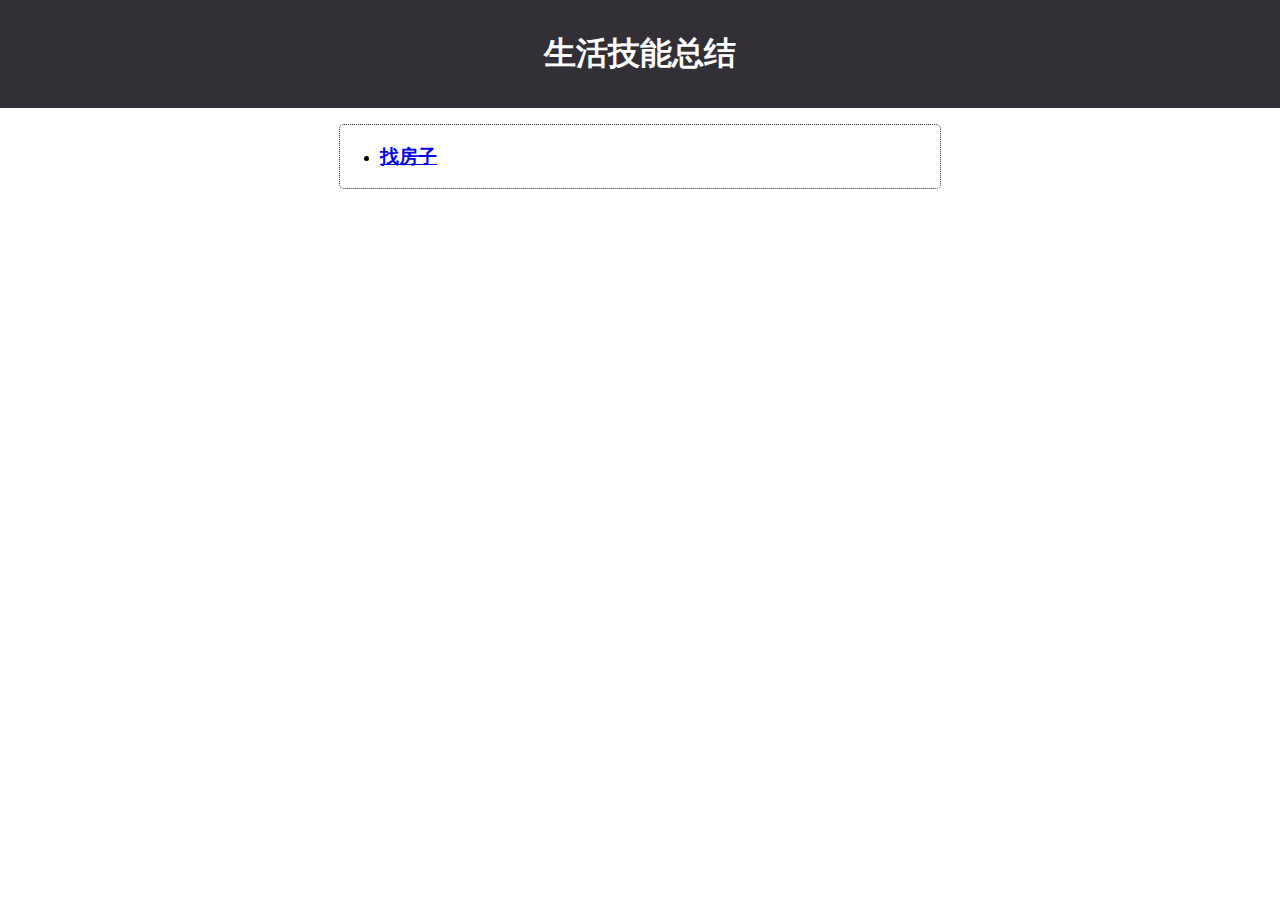
<file: index.html>
<!DOCTYPE html>
<html lang="en">
<head>
    <meta charset="UTF-8">
    <title></title>
    <link rel="stylesheet" href="css/home.css"/>
</head>
<body>

    <div id="home_head_box">
        <h1>生活技能总结</h1>
    </div>

    <div id="home_main_box">
        <ul>
            <li>
                <h3>
                    <a href="house/house.html">找房子</a>
                </h3>
            </li>
        </ul>
    </div>

</body>
</html>
</file>
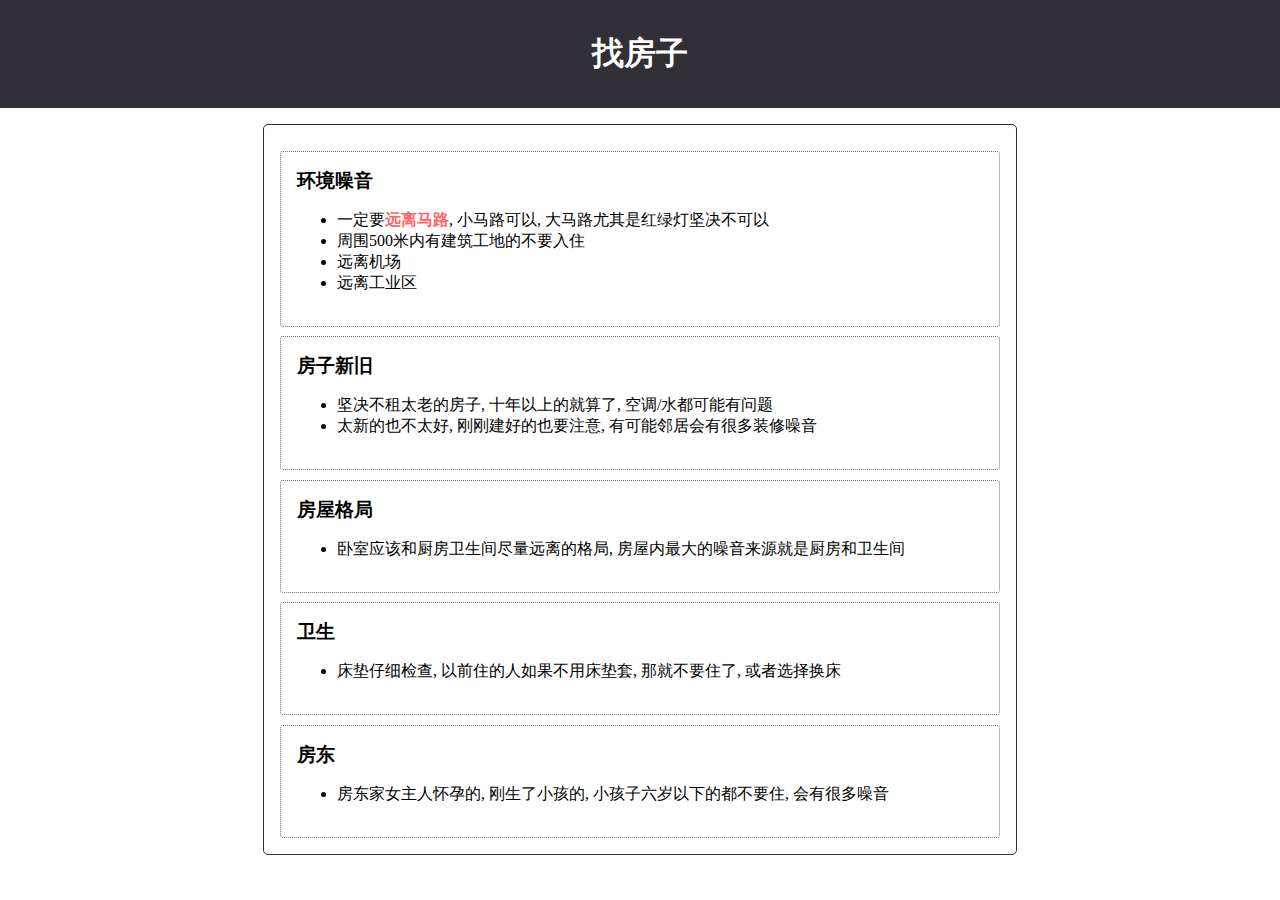
<file: house/house.html>
<!DOCTYPE html>
<html lang="en">
<head>
    <meta charset="UTF-8">
    <title></title>
    <link rel="stylesheet" href="../css/common_desc.css"/>
</head>
<body>

    <div class="common_head_box">
        <h1>找房子</h1>
    </div>

    <div class="common_main_body">
        <div class="common_main_element">
            <h3 class="common_main_element_title">环境噪音</h3>
            <ul class="common_main_element_list">
                <li>一定要<b>远离马路</b>, 小马路可以, 大马路尤其是红绿灯坚决不可以</li>
                <li>周围500米内有建筑工地的不要入住</li>
                <li>远离机场</li>
                <li>远离工业区</li>
            </ul>
        </div>

        <div class="common_main_element">
            <h3 class="common_main_element_title">房子新旧</h3>
            <ul>
                <li>坚决不租太老的房子, 十年以上的就算了, 空调/水都可能有问题</li>
                <li>太新的也不太好, 刚刚建好的也要注意, 有可能邻居会有很多装修噪音</li>
            </ul>
        </div>

        <div class="common_main_element">
            <h3 class="common_main_element_title">房屋格局</h3>
            <ul>
                <li>卧室应该和厨房卫生间尽量远离的格局, 房屋内最大的噪音来源就是厨房和卫生间</li>
            </ul>
        </div>

        <div class="common_main_element">
            <h3 class="common_main_element_title">卫生</h3>
            <ul>
                <li>床垫仔细检查, 以前住的人如果不用床垫套, 那就不要住了, 或者选择换床</li>
            </ul>
        </div>

        <div class="common_main_element">
            <h3 class="common_main_element_title">房东</h3>
            <ul>
                <li>房东家女主人怀孕的, 刚生了小孩的, 小孩子六岁以下的都不要住, 会有很多噪音</li>
            </ul>
        </div>
    </div>

</body>
</html>
</file>
<file: css/home.css>
html, body {
    margin: 0;
}

#home_head_box {
    background: #323036;
    color: #ffffff;
    text-align: center;
    padding: 2rem 4rem;
}

#home_head_box h1 {
    margin: 0;
}

#home_main_box {
    width: 600px;
    margin: 1rem auto;
    border: dotted 1px #2c2c30;
    border-radius: 5px;
}
</file>
<file: css/common_desc.css>
html, body {
    margin: 0;
}

.common_head_box {
    background: #323036;
    color: #ffffff;
    text-align: center;
    padding: 2rem 4rem;
}

.common_head_box h1 {
    margin: 0;
}

.common_main_body {
    width: 720px;
    margin: 1rem auto;
    border: solid 1px #323036;
    border-radius: 5px;
    padding: 1rem;
}

.common_main_element {
    margin: 0.6rem 0 0 0;
    padding: 1rem;
    border: dotted 1px rgba(64, 64, 72, .75);
    border-radius: 3px;
}

.common_main_element_title {
    margin: 0;
}

.common_main_element_list {

}

.common_main_element_list b {
    color: #ff6666;
}
</file>
